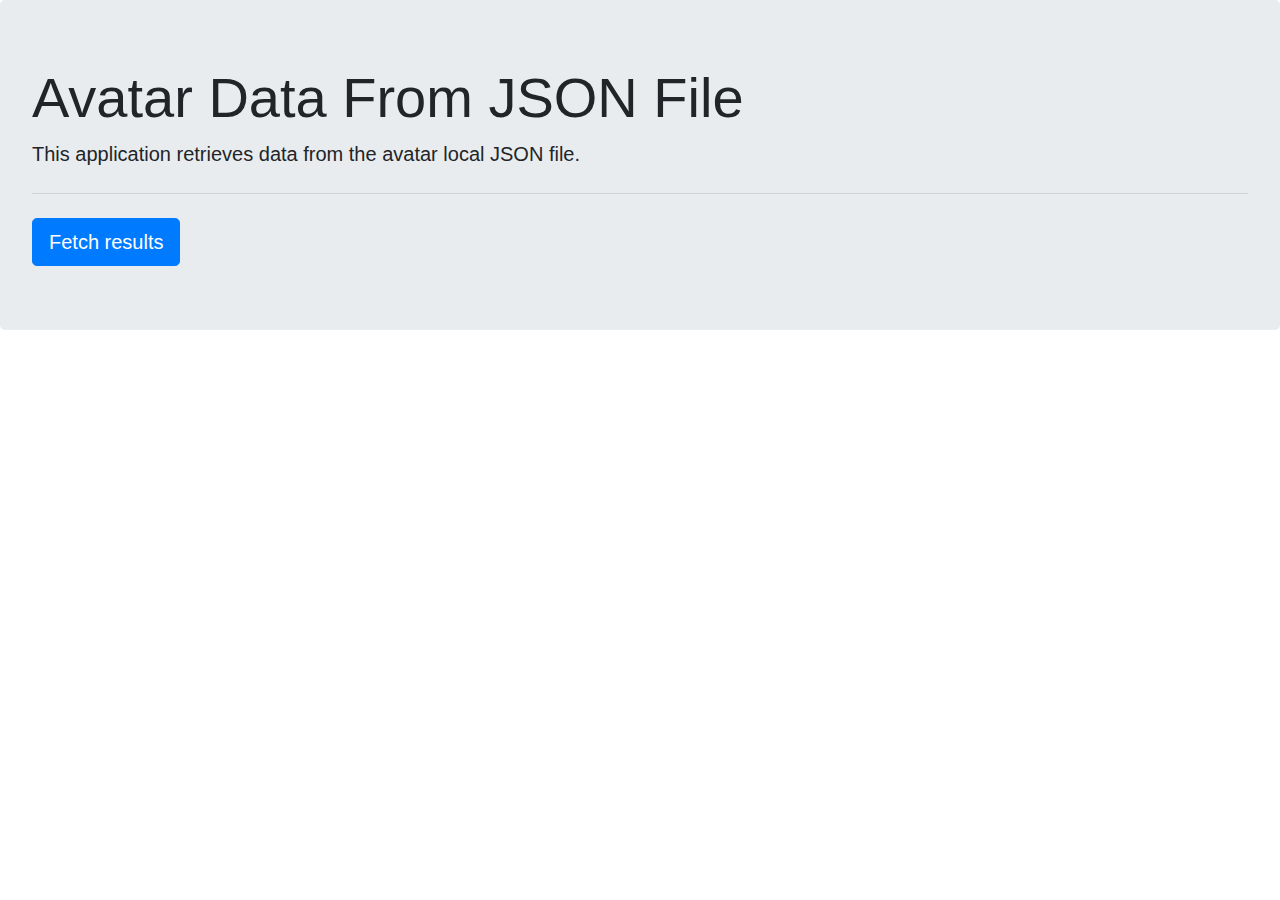
<file: using_data_json/index.html>
<!doctype html>
<html lang="en">

<head>
  <!-- Required meta tags -->
  <meta charset="utf-8">
  <meta name="viewport" content="width=device-width, initial-scale=1, shrink-to-fit=no">
  <!-- Bootstrap CSS -->
  <link rel="stylesheet" href="https://stackpath.bootstrapcdn.com/bootstrap/4.4.1/css/bootstrap.min.css" integrity="sha384-Vkoo8x4CGsO3+Hhxv8T/Q5PaXtkKtu6ug5TOeNV6gBiFeWPGFN9MuhOf23Q9Ifjh" crossorigin="anonymous">
  <!-- custom css file -->
  <link rel="stylesheet" href="css/custom.css">
  <title>avatar data json Json</title>
</head>

<body>
  <div class="jumbotron">
    <h1 class="display-4">Avatar Data From JSON File</h1>
    <p class="lead">This application retrieves data from the avatar local JSON file.</p>
    <hr class="my-4">
    <a class="btn btn-primary btn-lg fetch-btn" href="#" role="button" id="fetchBtn">Fetch results</a>
  </div>
  <div class="container-fluid">
    <!-- start of result div container -->
    <div id="result">
    <!-- <div class="row">
      <div class="col">
        <ul class="list-group list-group-flush"> -->
          <!-- one profile starts -->
          <!-- <div class="row">
            <div class="icon-con">
              <img src="test.png" alt="">
            </div>
            <div class="text-con">
              <li class="list-group-item">Persons Full Name</li>
            </div>
          </div> -->
          <!-- one profile ends -->
          <!-- one profile starts -->
          <!-- <div class="row">
            <div class="icon-con">
              <img src="test.png" alt="">
            </div>
            <div class="text-con">
              <li class="list-group-item">Persons Full Name</li>
            </div>
          </div> -->
          <!-- one profile ends -->
        <!-- </ul>
      </div>
      <div class="col"></div>
      <div class="col"></div>
      <div class="col"></div>
    </div> -->
    <!-- end of result div container -->
    </div>
</body>
<!-- Optional JavaScript -->
<!-- jQuery first, then Popper.js, then Bootstrap JS -->
<script src="https://code.jquery.com/jquery-3.4.1.min.js" integrity="sha256-CSXorXvZcTkaix6Yvo6HppcZGetbYMGWSFlBw8HfCJo=" crossorigin="anonymous"></script>
<script src="https://cdn.jsdelivr.net/npm/popper.js@1.16.0/dist/umd/popper.min.js" integrity="sha384-Q6E9RHvbIyZFJoft+2mJbHaEWldlvI9IOYy5n3zV9zzTtmI3UksdQRVvoxMfooAo" crossorigin="anonymous"></script>
<script src="https://stackpath.bootstrapcdn.com/bootstrap/4.4.1/js/bootstrap.min.js" integrity="sha384-wfSDF2E50Y2D1uUdj0O3uMBJnjuUD4Ih7YwaYd1iqfktj0Uod8GCExl3Og8ifwB6" crossorigin="anonymous"></script>
<script src="js/script.js"></script>
</body>

</html>
</file>
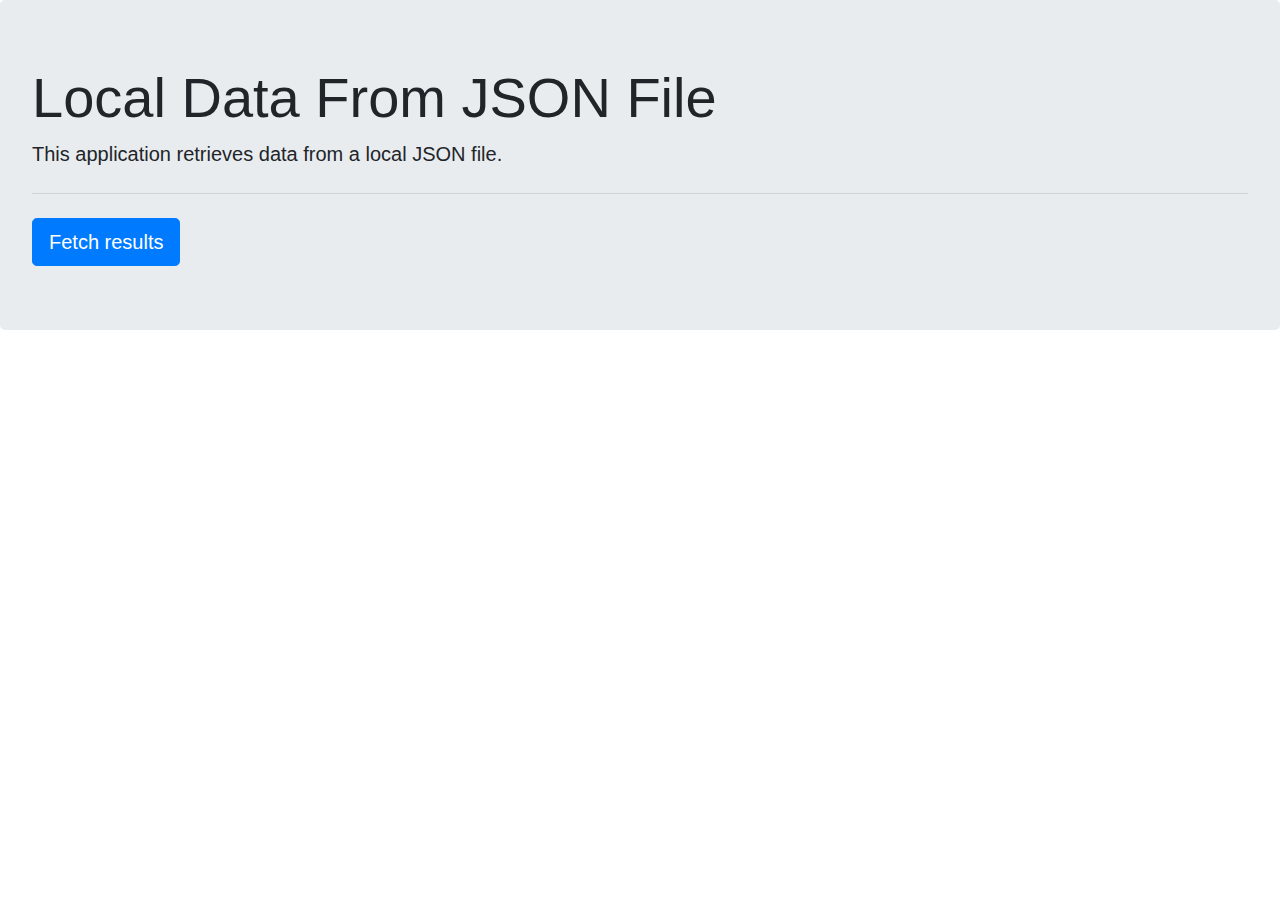
<file: using_local_json/index.html>
<!doctype html>
<html lang="en">

<head>
  <!-- Required meta tags -->
  <meta charset="utf-8">
  <meta name="viewport" content="width=device-width, initial-scale=1, shrink-to-fit=no">
  <!-- Bootstrap CSS -->
  <link rel="stylesheet" href="https://stackpath.bootstrapcdn.com/bootstrap/4.4.1/css/bootstrap.min.css" integrity="sha384-Vkoo8x4CGsO3+Hhxv8T/Q5PaXtkKtu6ug5TOeNV6gBiFeWPGFN9MuhOf23Q9Ifjh" crossorigin="anonymous">
  <title>Local Json</title>
</head>

<body>
  <div class="jumbotron">
    <h1 class="display-4">Local Data From JSON File</h1>
    <p class="lead">This application retrieves data from a local JSON file.</p>
    <hr class="my-4">
    <a class="btn btn-primary btn-lg fetch-btn" href="#" role="button" id="fetchBtn">Fetch results</a>
  </div>
  <div class="container-fluid">
    <div class="row">
      <div class="col">
        <div id="result"></div>
        <!-- start of bootstrap card one-->
        <!-- <div class="card" style="width: 18rem;">
          <ul class="list-group list-group-flush">
            <li id="name" class="list-group-item"></li>
            <li id="age" class="list-group-item"></li>
            <li id="car" class="list-group-item"></li>
          </ul>
        </div>
      </div> -->
        <!-- end of bootstrap card -->
        <!-- start of bootstrap card two-->
      <!-- <div class="col">
        <div class="card" style="width: 18rem;">
          <ul class="list-group list-group-flush">
            <li id="name1" class="list-group-item"></li>
            <li id="age1" class="list-group-item"></li>
            <li id="car1" class="list-group-item"></li>
          </ul>
        </div>
      </div> -->
        <!-- end of bootstrap card -->
        <!-- start of bootstrap card three-->
      <!-- <div class="col">
        <div class="card" style="width: 18rem;">
          <ul class="list-group list-group-flush">
            <li id="name2" class="list-group-item"></li>
            <li id="age2" class="list-group-item"></li>
            <li id="car2" class="list-group-item"></li>
          </ul>
        </div>
      </div> -->
        <!-- end of bootstrap card -->

    </div>
  </div>
</body>
<!-- Optional JavaScript -->
<!-- jQuery first, then Popper.js, then Bootstrap JS -->
<script src="https://code.jquery.com/jquery-3.4.1.min.js" integrity="sha256-CSXorXvZcTkaix6Yvo6HppcZGetbYMGWSFlBw8HfCJo=" crossorigin="anonymous"></script>
<script src="https://cdn.jsdelivr.net/npm/popper.js@1.16.0/dist/umd/popper.min.js" integrity="sha384-Q6E9RHvbIyZFJoft+2mJbHaEWldlvI9IOYy5n3zV9zzTtmI3UksdQRVvoxMfooAo" crossorigin="anonymous"></script>
<script src="https://stackpath.bootstrapcdn.com/bootstrap/4.4.1/js/bootstrap.min.js" integrity="sha384-wfSDF2E50Y2D1uUdj0O3uMBJnjuUD4Ih7YwaYd1iqfktj0Uod8GCExl3Og8ifwB6" crossorigin="anonymous"></script>
<script src="js/script.js"> </script>
</body>

</html>
</file>
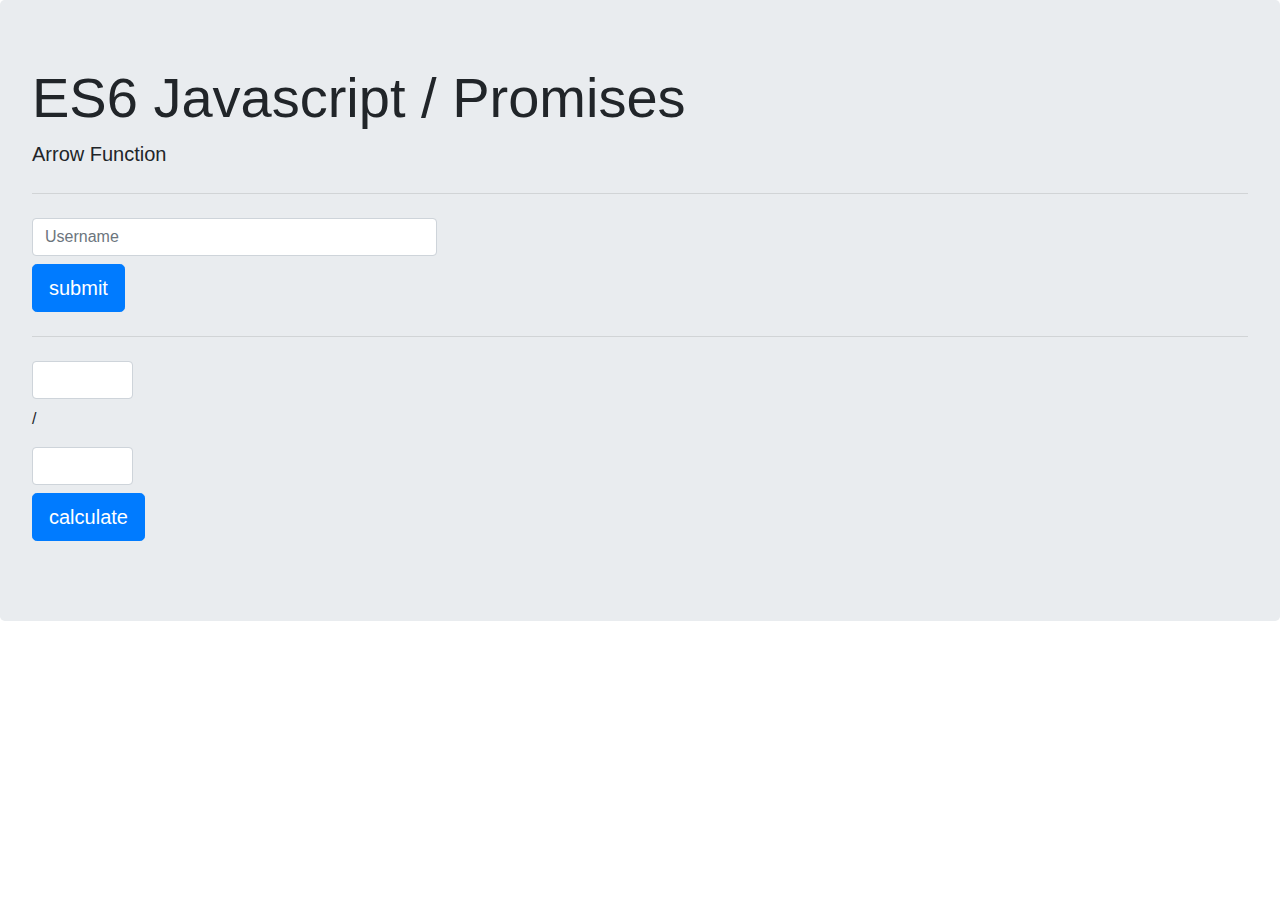
<file: arrow_functions_and_promises/es6.html>
<!doctype html>
<html lang="en">

<head>
  <!-- Required meta tags -->
  <meta charset="utf-8">
  <meta name="viewport" content="width=device-width, initial-scale=1, shrink-to-fit=no">
  <!-- Bootstrap CSS -->
  <link rel="stylesheet" href="https://stackpath.bootstrapcdn.com/bootstrap/4.4.1/css/bootstrap.min.css" integrity="sha384-Vkoo8x4CGsO3+Hhxv8T/Q5PaXtkKtu6ug5TOeNV6gBiFeWPGFN9MuhOf23Q9Ifjh" crossorigin="anonymous">
  <title>ES6</title>
</head>

<body>
  <div class="jumbotron">
    <h1 class="display-4">ES6 Javascript / Promises</h1>
    <p class="lead">Arrow Function</p>
    <hr class="my-4">
    <p></p>
    <p class="lead">
      <input type="text" id="nameInput" class="form-control mb-2 col-md-4" placeholder="Username">
      <a class="btn btn-primary btn-lg user-btn" href="#" role="button">submit</a>
      <hr class="my-4">
      <input id="numInput1" type="number" class="form-control mb-2 col-md-1" placeholder="">
        <p>/</p>
      <input id="numInput2" type="number" class="form-control mb-2 col-md-1" placeholder="">
      <a id="calcuBtn" class="btn btn-primary btn-lg" href="#" role="button">calculate</a>
    </p>
  </div>
</body>
<script src="https://code.jquery.com/jquery-3.4.1.min.js" integrity="sha256-CSXorXvZcTkaix6Yvo6HppcZGetbYMGWSFlBw8HfCJo=" crossorigin="anonymous"></script>
<script src="https://cdn.jsdelivr.net/npm/popper.js@1.16.0/dist/umd/popper.min.js" integrity="sha384-Q6E9RHvbIyZFJoft+2mJbHaEWldlvI9IOYy5n3zV9zzTtmI3UksdQRVvoxMfooAo" crossorigin="anonymous"></script>
<script src="https://stackpath.bootstrapcdn.com/bootstrap/4.4.1/js/bootstrap.min.js" integrity="sha384-wfSDF2E50Y2D1uUdj0O3uMBJnjuUD4Ih7YwaYd1iqfktj0Uod8GCExl3Og8ifwB6" crossorigin="anonymous"></script>
<script src="js/custom.js"> </script>

</html>
</file>
<file: using_data_json/css/custom.css>
.icon-con {
  width: 20%;
  padding: 2% 0%;
}

.text-con {
  width: 70%;
}
</file>
